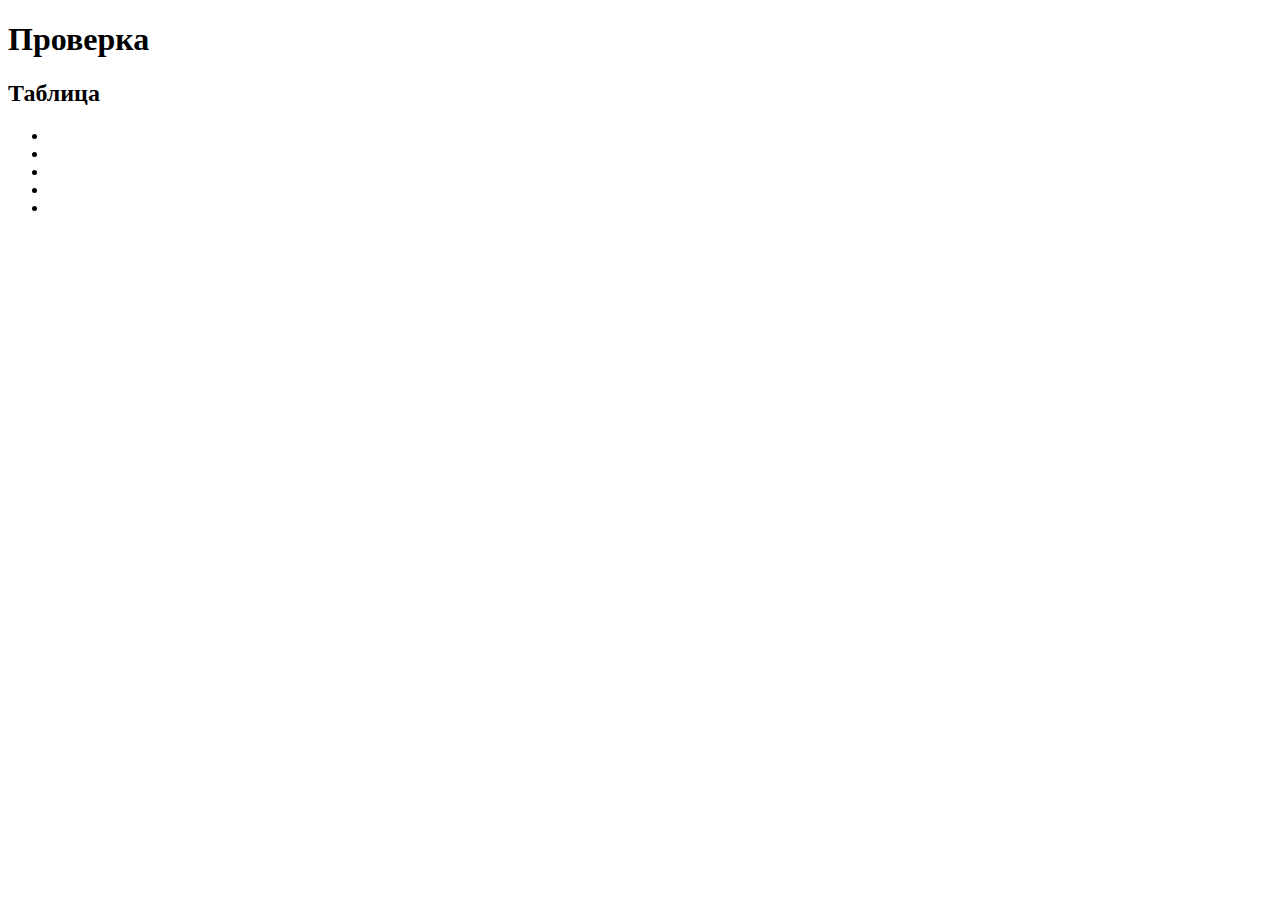
<file: index.html>
<!DOCTYPE html>
<html lang="ru">
<head>
  <meta charset="UTF-8">
  <meta name="viewport" content="width=device-width, initial-scale=1>
  <title>Тестовый сайт</title>
  <link rel="stylesheet" href="https://code.s3.yandex.net/web-code/normalize.css">
  <link rel="stylecheet" href="./styles/style.css">
</head>
<body>
  <header>
    <h1 class="header__title">Проверка</h1>
  </header>
  <section>
    <h2 class="subtitle">Таблица</h2>
    <ul class="list">
      <li class="item"><a href="#" class="link"></a></li>
      <li class="item"><a href="#" class="link"></a></li>
      <li class="item"><a href="#" class="link"></a></li>
      <li class="item"><a href="#" class="link"></a></li>
      <li class="item"><a href="#" class="link"></a></li>
    </ul>
  </section>
</body>
</html>
</file>
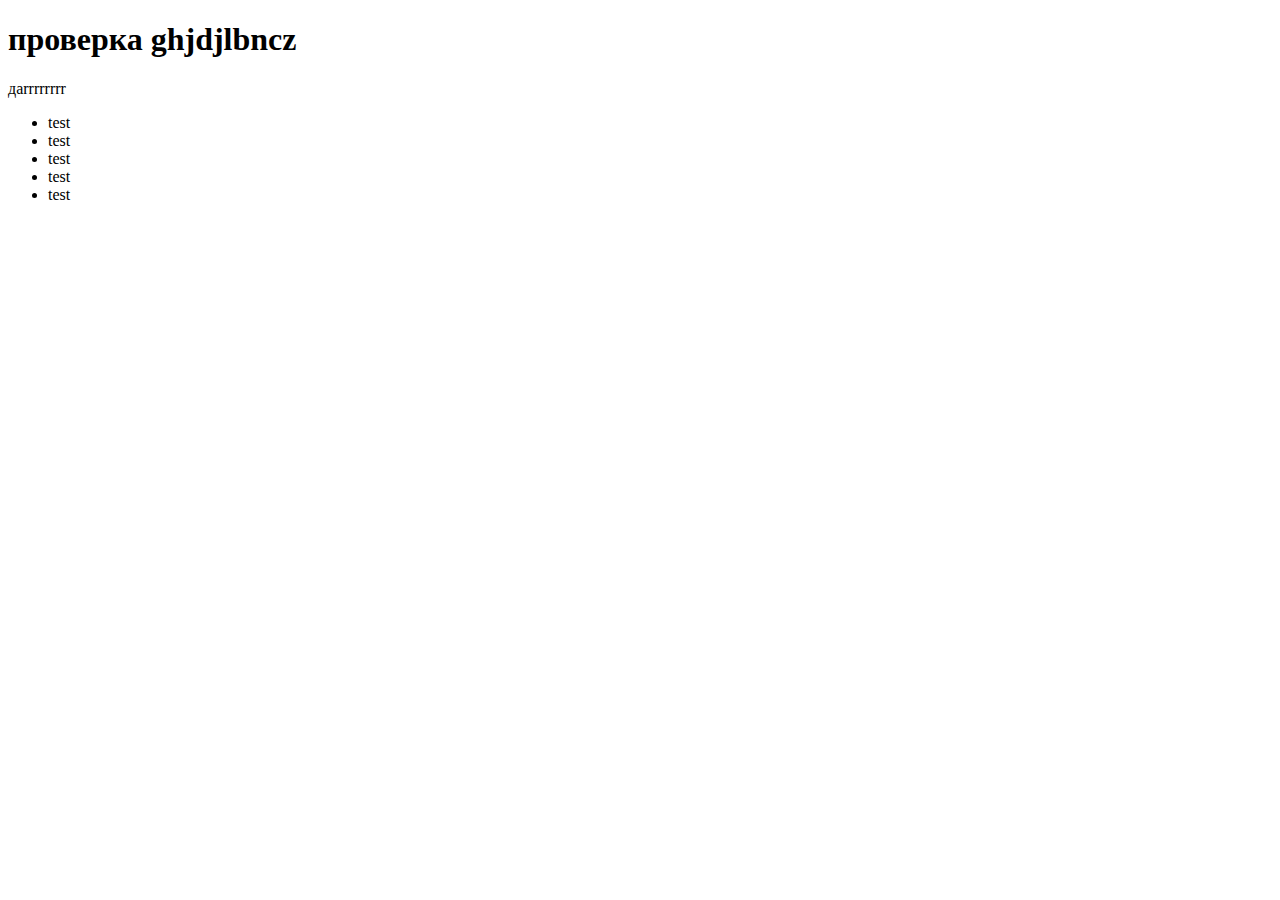
<file: test.html>
<!DOCTYPE html>
<html lang="en">
<head>
    <meta charset="UTF-8">
    <meta http-equiv="X-UA-Compatible" content="IE=edge">
    <meta name="viewport" content="width=device-width, initial-scale=1.0">
    <title>кнопка</title>
</head>
<body>
    <h1>проверка ghjdjlbncz</h1>
   <div>даrrrrrrrr</div> 
<ul>
    <li>test</li>
    <li>test</li>
    <li>test</li>
    <li>test</li>
    <li>test</li>
</ul>
</body>
</html>
</file>
<file: styles/style.css>
.header__title {
  font-size: 20px;
}
</file>
